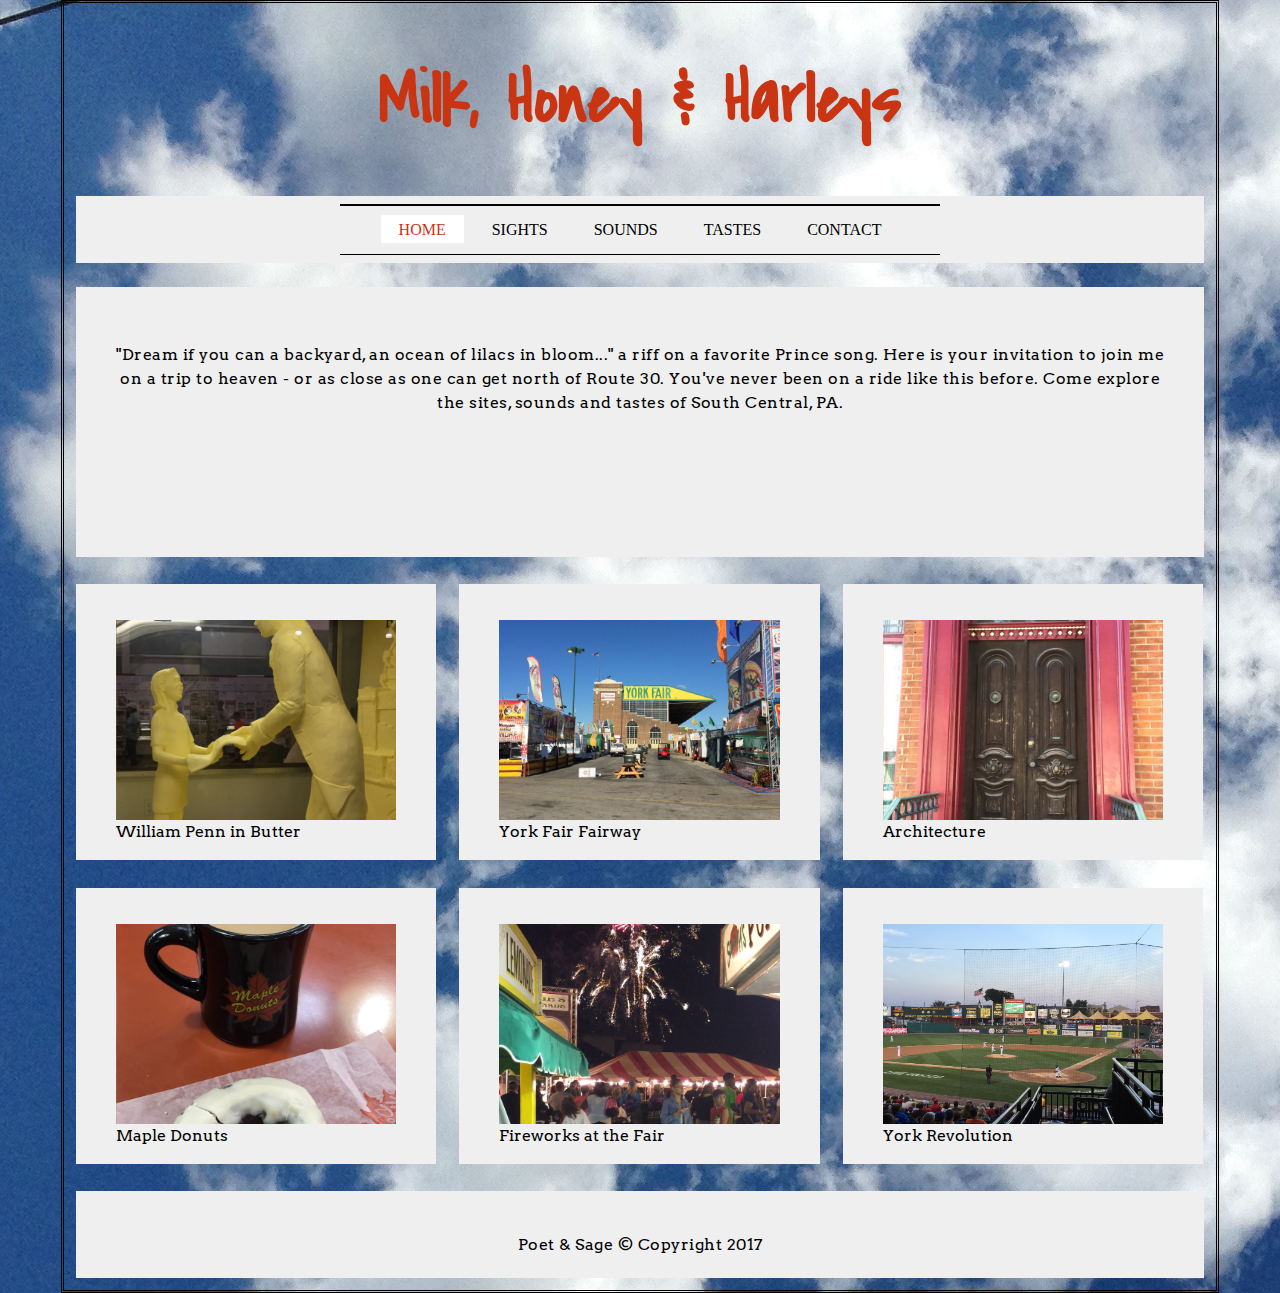
<file: index.html>
<!DOCTYPE html>
<html>
	<head>
        <title>Personal Project Liquid Layout</title>
        
        <link href="css/style.css" rel="stylesheet" type="text/css" /> 

        <style>
            @import url('https://fonts.googleapis.com/css?family=Arvo|Covered+By+Your+Grace');
        </style>
	
    </head>
	
    <body>
		<div id="header">
            <div id="banner"> </div>
			<h1>Milk, Honey &#38; Harleys</h1>
			<div id="nav">
				<ul>
                <li><a href="index.html" class="on">Home</a></li>
				<li><a href="sights.html">Sights</a></li>
				<li><a href='#'>Sounds</a></li>
				<li><a href="tastes.html">Tastes</a></li>
				<li><a href="#">Contact</a></li>
				</ul>
			</div>
		</div>
		<div id="content">
			<div id="feature">
				<p>"Dream if you can a backyard, an ocean of lilacs in bloom..." a riff on a favorite Prince song.  Here is your invitation to join me on a trip to heaven - or as close as one can get north of Route 30.  You've never been on a ride like this before. Come explore the sites, sounds and tastes of South Central, PA.</p>
			</div>
            
             <div class="figure column1">
				<figure>
                    <div class="index"></div>
                <figcaption>William Penn in Butter</figcaption>
                </figure>
			</div>
			<div class="figure column2">
                <figure> 
                    <div class="index2"></div>
                <figcaption>York Fair Fairway</figcaption>
                </figure>
			</div>
			<div class="figure column3">
                <figure>
                    <div class="index3"></div>
                <figcaption>Architecture</figcaption>
                </figure>
            </div>
            <div class="figure column1">
                <figure>
                    <div class="index4"></div>
                <figcaption>Maple Donuts</figcaption>
                </figure>
            </div>
			<div class="figure column2">
                <figure> 
                    <div class="index5"></div>
                <figcaption>Fireworks at the Fair</figcaption>
                </figure>
			</div>
			<div class="figure column3">
                <figure>
                    <div class="index6"></div>
                <figcaption>York Revolution</figcaption>
                </figure>
            </div>
        </div>
            
		<div id="footer">
			<p> Poet &#38; Sage &copy; Copyright 2017</p>
		</div>
	</body>
</html>
</file>
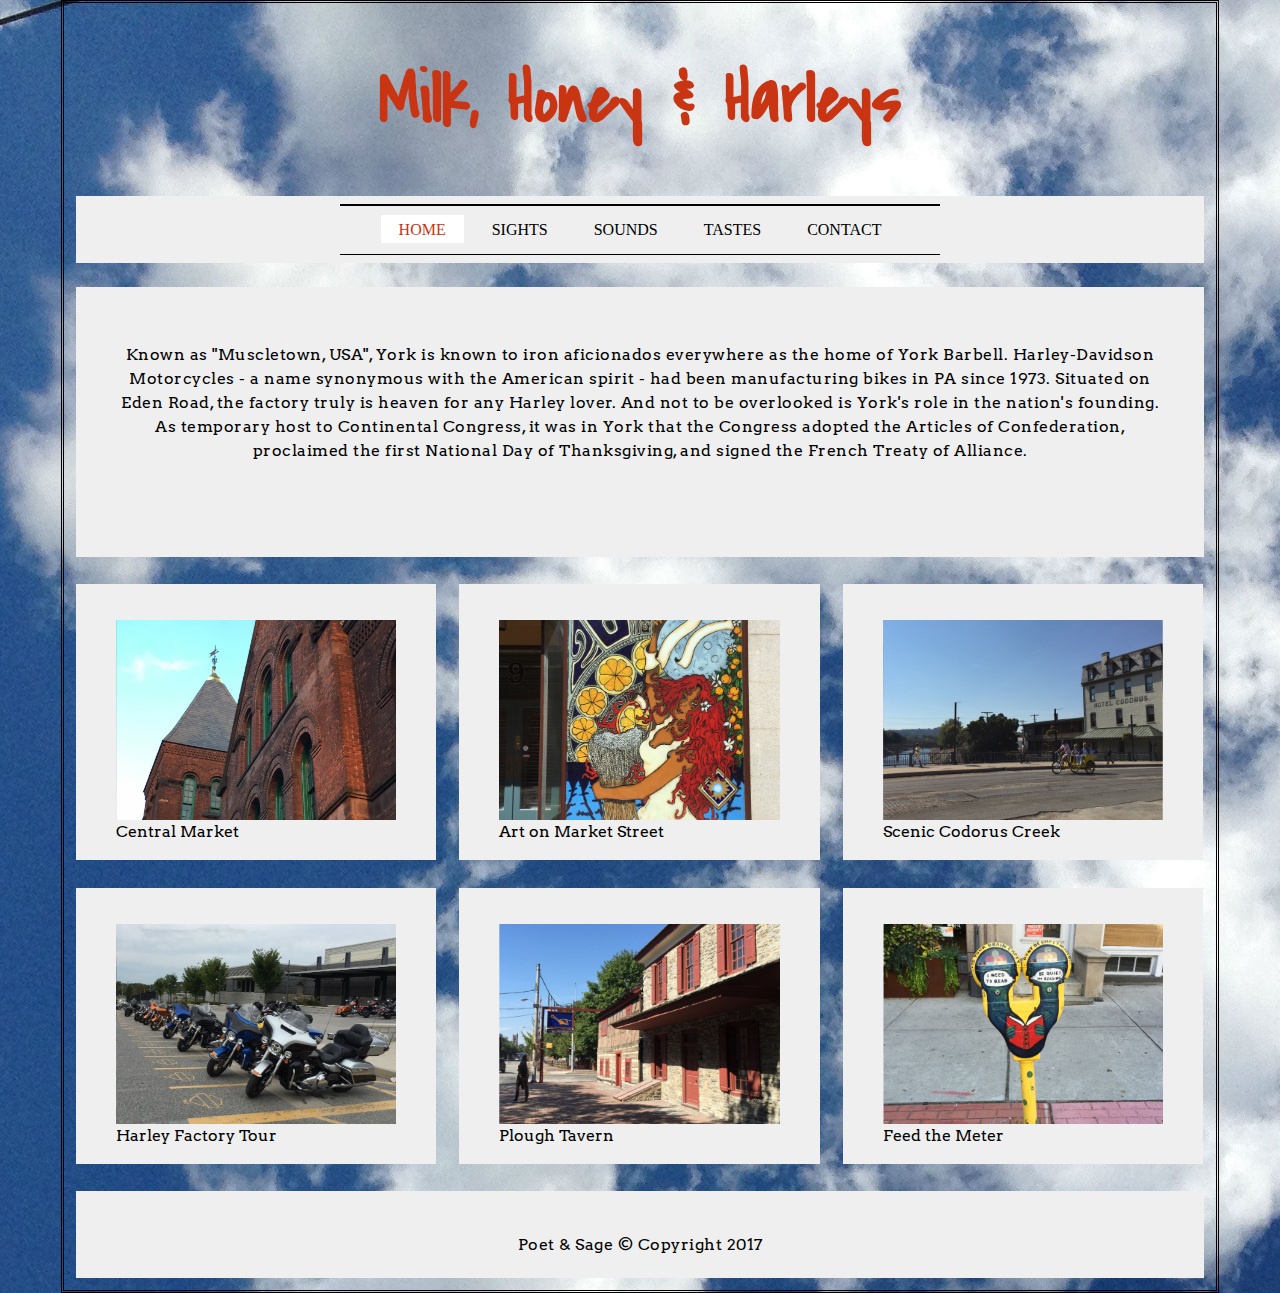
<file: sights.html>
<!DOCTYPE html>
<html>
	<head>
        <title>Personal Project Liquid Layout</title>
        
        <link href="css/style.css" rel="stylesheet" type="text/css" /> 

        <style>
            @import url('https://fonts.googleapis.com/css?family=Arvo|Covered+By+Your+Grace');
        </style>
	
    </head>
	
    <body>
		<div id="header">
            <div id="banner"> </div>
			<h1>Milk, Honey &#38; Harleys</h1>
			<div id="nav">
				<ul>
                <li><a href="index.html" class="on">Home</a></li>
				<li><a href="sights.html">Sights</a></li>
				<li><a href='#'>Sounds</a></li>
				<li><a href="tastes.html">Tastes</a></li>
				<li><a href="#">Contact</a></li>
				</ul>
			</div>
		</div>
		<div id="content">
			<div id="feature">
				<p>
                Known as &#34;Muscletown, USA&#34;, York is known to iron aficionados everywhere as the home of York Barbell. Harley-Davidson Motorcycles - a name synonymous with the American spirit - had been manufacturing bikes in PA since 1973. Situated on Eden Road, the factory truly is heaven for any Harley lover.  And not to be overlooked is York's role in the nation's founding. As temporary host to Continental Congress, it was in York that the Congress adopted the Articles of Confederation, proclaimed the first National Day of Thanksgiving, and signed the French Treaty of Alliance.</p>
			</div>
            
            <div class="figure column1">
				<figure>
                    <div class="site"></div>
                <figcaption>Central Market</figcaption>
                </figure>
			</div>
			<div class="figure column2">
                <figure> 
                    <div class="site2"></div>
                <figcaption>Art on Market Street</figcaption>
                </figure>
			</div>
			<div class="figure column3">
                <figure>
                    <div class="site3"></div>
                <figcaption>Scenic Codorus Creek</figcaption>
                </figure>
            </div>
            <div class="figure column1">
                <figure>
                    <div class="site4"></div>
                <figcaption>Harley Factory Tour</figcaption>
                </figure>
            </div>
			<div class="figure column2">
                <figure> 
                    <div class="site5"></div>
                <figcaption>Plough Tavern</figcaption>
                </figure>
			</div>
			<div class="figure column3">
                <figure>
                    <div class="site6"></div>
                <figcaption>Feed the Meter</figcaption>
                </figure>
            </div>
        </div>
		<div id="footer">
			<p> Poet &#38; Sage &copy; Copyright 2017</p>
		</div>
	</body>
</html>
</file>
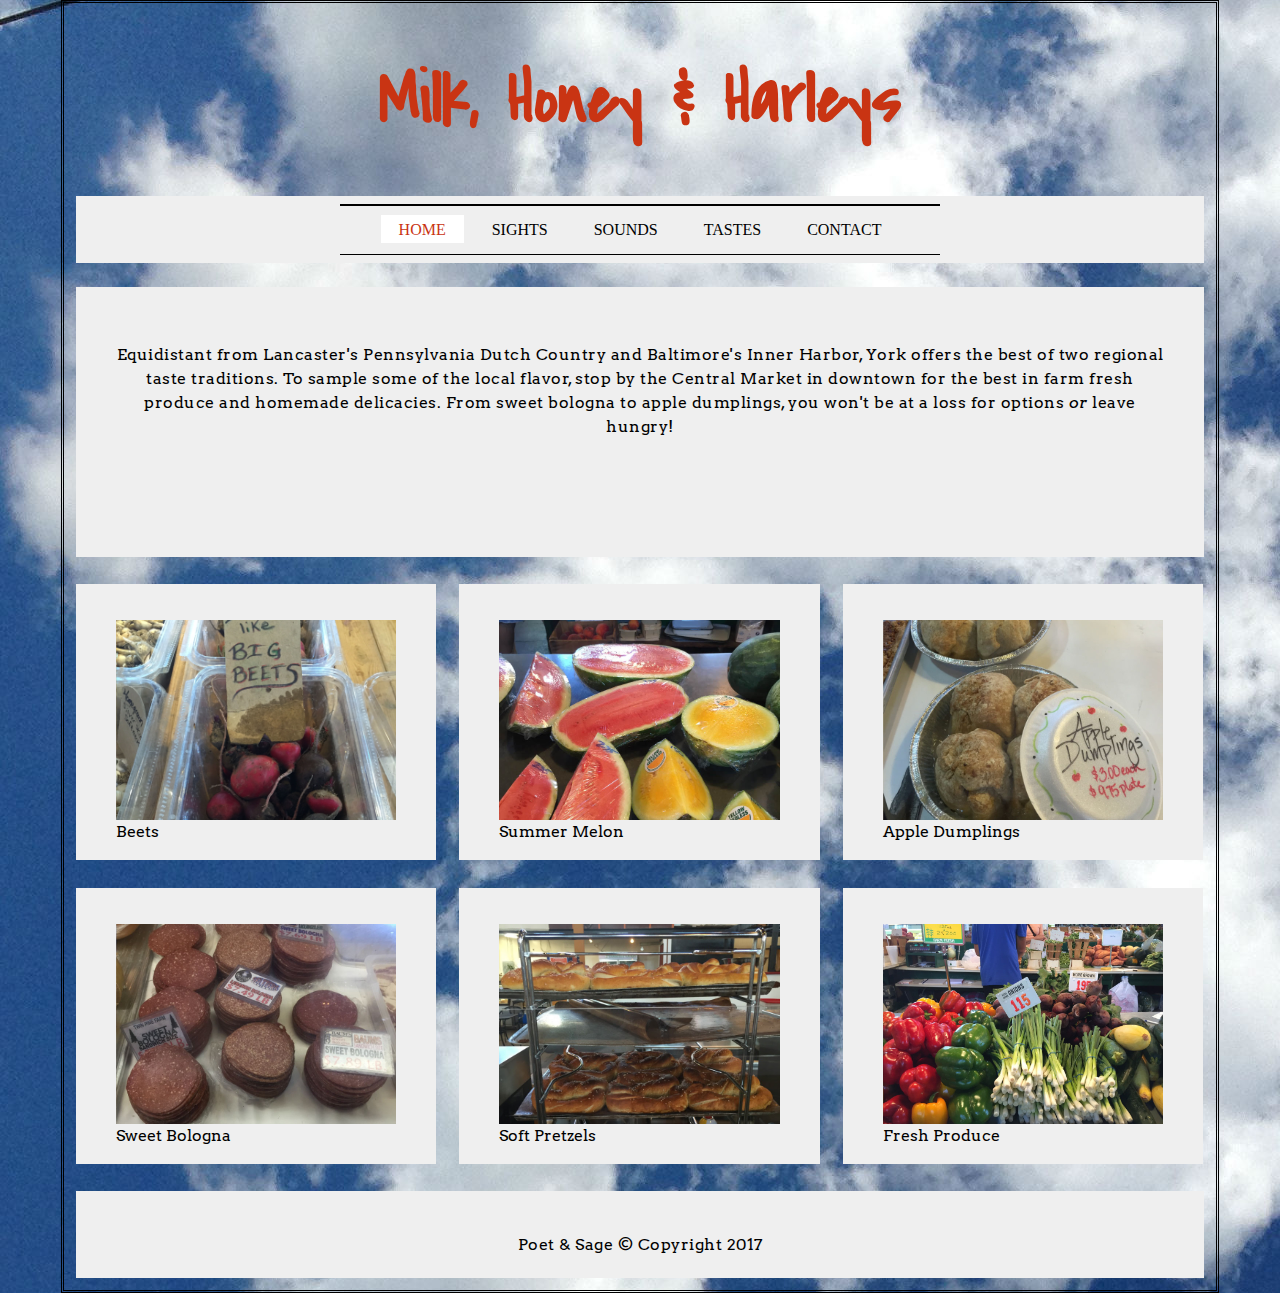
<file: tastes.html>
<!DOCTYPE html>
<html>
	<head>
        <title>Personal Project Liquid Layout</title>
        
        <link href="css/style.css" rel="stylesheet" type="text/css" /> 

        <style>
            @import url('https://fonts.googleapis.com/css?family=Arvo|Covered+By+Your+Grace');
        </style>
    </head>
	
    <body>
		<div id="header">
            <div id="banner"> </div>
			<h1>Milk, Honey &#38; Harleys</h1>
			<div id="nav">
				<ul>
                <li><a href="index.html" class="on">Home</a></li>
				<li><a href="sights.html">Sights</a></li>
				<li><a href='#'>Sounds</a></li>
				<li><a href="tastes.html">Tastes</a></li>
				<li><a href="#">Contact</a></li>
				</ul>
			</div>
		</div>
		<div id="content">
			<div id="feature">
				<p>Equidistant from Lancaster's Pennsylvania Dutch Country and Baltimore's Inner Harbor, York offers the best of two regional taste traditions. To sample some of the local flavor, stop by the Central Market in downtown for the best in farm fresh produce and homemade delicacies. From sweet bologna to apple dumplings, you won't be at a loss for options <em>or</em> leave hungry!</p>
			</div>
			<div class="figure column1">
				<figure>
                    <div class="food"></div>
                <figcaption>Beets</figcaption>
                </figure>
			</div>
			<div class="figure column2">
                <figure> 
                    <div class="food2"></div>
                <figcaption>Summer Melon</figcaption>
                </figure>
			</div>
			<div class="figure column3">
                <figure>
                    <div class="food3"></div>
                <figcaption>Apple Dumplings</figcaption>
                </figure>
            </div>
            <div class="figure column1">
                <figure>
                    <div class="food4"></div>
                <figcaption>Sweet Bologna</figcaption>
                </figure>
            </div>
			<div class="figure column2">
                <figure> 
                    <div class="food5"></div>
                <figcaption>Soft Pretzels</figcaption>
                </figure>
			</div>
			<div class="figure column3">
                <figure>
                    <div class="food6"></div>
                <figcaption>Fresh Produce</figcaption>
                </figure>
            </div>
        </div>
		<div id="footer">
			<p> Poet &#38; Sage &copy; Copyright 2017</p>
		</div>
	</body>
</html>
</file>
<file: css/style.css>
/* FONT USEAGE GUIDE */
          
            font-family: 'Arvo', serif;
            font-family: 'Covered By Your Grace', cursive;
/* FONT USEAGE GUIDE */


/* LIQUID LAYOUT CODE */

        * {
            font-family: 'Arvo', serif;
            color: #000000;
            text-align: center;}
			
    body {
            width: 90%;
            margin: 0 auto;
            background-image: url(../images/Clouds.jpg);
            border: 3px double #000000;
            }

    #content {
            overflow: auto;}
			
    #nav, #feature, #footer {
            margin: 1%;}
			
    .column1, .column2, .column3{
            width: 31.3%;
            float: left;
            margin: 1%;} 
			
    .column3 {
            margin-right: 0%;}
			
    #nav, #footer {
            background-color: #efefef;
            padding: 0.5em 0;}
		
    #feature {
            height: 250px;
            padding-top: 20px; 
            line-height: 150%;
            text-align: justify;
            margin-bottom: 1em;
            background-color: #efefef;
            font-family: 'Arvo', serif;
            }

			
    #feature, .article, .figure {
            padding-top: 20px; 
            line-height: 150%;
            margin-bottom: 1em;
            background-color: #efefef;
            font-family: 'Arvo', serif;
            }

     p {
            text-align: center;
            font-family: 'Arvo', serif;
            letter-spacing: .5px;
            padding-top: 20px;
            padding-left: 40px;
            padding-right: 40px;
            } 


/* END LIQUID LAYOUT CODE */

    h1      {  
            font-family: 'Covered By Your Grace', cursive;
            color: #c93413;
            font-size: 72px;
            text-align: center;
            }

    h3      {
            font-family: 'Covered By Your Grace', cursive;
            font-size: 20px;
            text-align: center;}
    
            /* begin nav */			

    ul      {
            width: 570px;
            padding: 15px;
            margin: 0px auto 0px auto;
            border-top: 2px solid #000;
            border-bottom: 1px solid #000;
            text-align: center;}
			
    li      {
            display: inline;
            margin: 0px 3px;}

        
    a       {
            color: #000000;
            text-transform: uppercase;
            text-decoration: none;
            padding: 6px 18px 5px 18px;}
			
    a:hover, a.on {
            color: #c93413;
            background-color: #ffffff;}
            
            /* end nav */
  
            /* begin index images */

.index      {
            width:100%;
            height:200px;
            background-image: url("../images/CropButterPenn.jpg");
            background-size: cover;
            background-position: center center;         
            }

.index2     {
            width:100%;
            height:200px;
            background-image: url("../images/CropFairway.jpg");
            background-size: cover;
            background-position: center center;
            }

.index3     {
            width:100%;
            height:200px;
            background-image: url("../images/CropDoor.jpg");
            background-size: cover;
            background-position: center center;
            }

.index4     {
            width:100%;
            height:200px;
            background-image: url("../images/CropMapleDonuts.jpg");
            background-size: cover;
            background-position: center center;
            }

.index5     {
            width:100%;
            height:200px;
            background-image: url("../images/CropFirework.png");
            background-size: cover;
            background-position: center center;
            }

.index6    {
            width:100%;
            height:200px;
            background-image: url("../images/CropYorkRev.jpg");
            background-size: cover;
            background-position: center center;
            }
            /* end index images */
            

            /* begin taste images */

.figure img {
            width:100%;
            }

.food      {
            width:100%;
            height:200px;
            background-image: url("../images/CropBeets.jpg");
            background-size: cover;
            background-position: center center;
            }
          
            /* title: instead of alt for assessibility */

.food2
            {
            width:100%;
            height:200px;
            background-image: url("../images/CropMelon.jpg");
            background-size: cover;
            background-position: center center;}

.food3
            {
            width:100%;
            height:200px;
            background-image: url("../images/CropDumplings.jpg");
            background-size: cover;
            background-position: center center;}

.food4
            {
            width:100%;
            height:200px;
            background-image: url("../images/CropSweetBol.jpg");
            background-size: cover;
            background-position: center center;}

.food5
            {
            width:100%;
            height:200px;
            background-image: url("../images/Croppretzels.jpg");
            background-size: cover;
            background-position: center center;}

.food6
            {
            width:100%;
            height:200px;
            background-image:url("../images/cropveggies.jpg");
            background-size: cover;
            background-position: center center;}


            /* end taste images */

            /* start site images */

.site     {
            width:100%;
            height:200px;
            background-image: url("../images/CropMarket.jpg");
            background-size: cover;
            background-position: center center;
            }

.site2     {
            width:100%;
            height:200px;
            background-image: url("../images/CropArt.jpg");
            background-size: cover;
            background-position: center center;
            }

.site3    {
            width:100%;
            height:200px;
            background-image: url("../images/CropCodorus.jpg");
            background-size: cover;
            background-position: center center;
            }

.site4     {
            width:100%;
            height:200px;
            background-image: url("../images/CropHarleyParking.jpg");         
            background-size: cover;
            background-position: center center;
            }
.site5     {
            width:100%;
            height:200px;
            background-image: url("../images/CropGates.jpg");
            background-size: cover;
            background-position: center center;
            }
.site6     {
            width:100%;
            height:200px;
            background-image: url("../images/CropMeter.jpg");
            background-size: cover;
            background-position: center center;
            }
</file>
